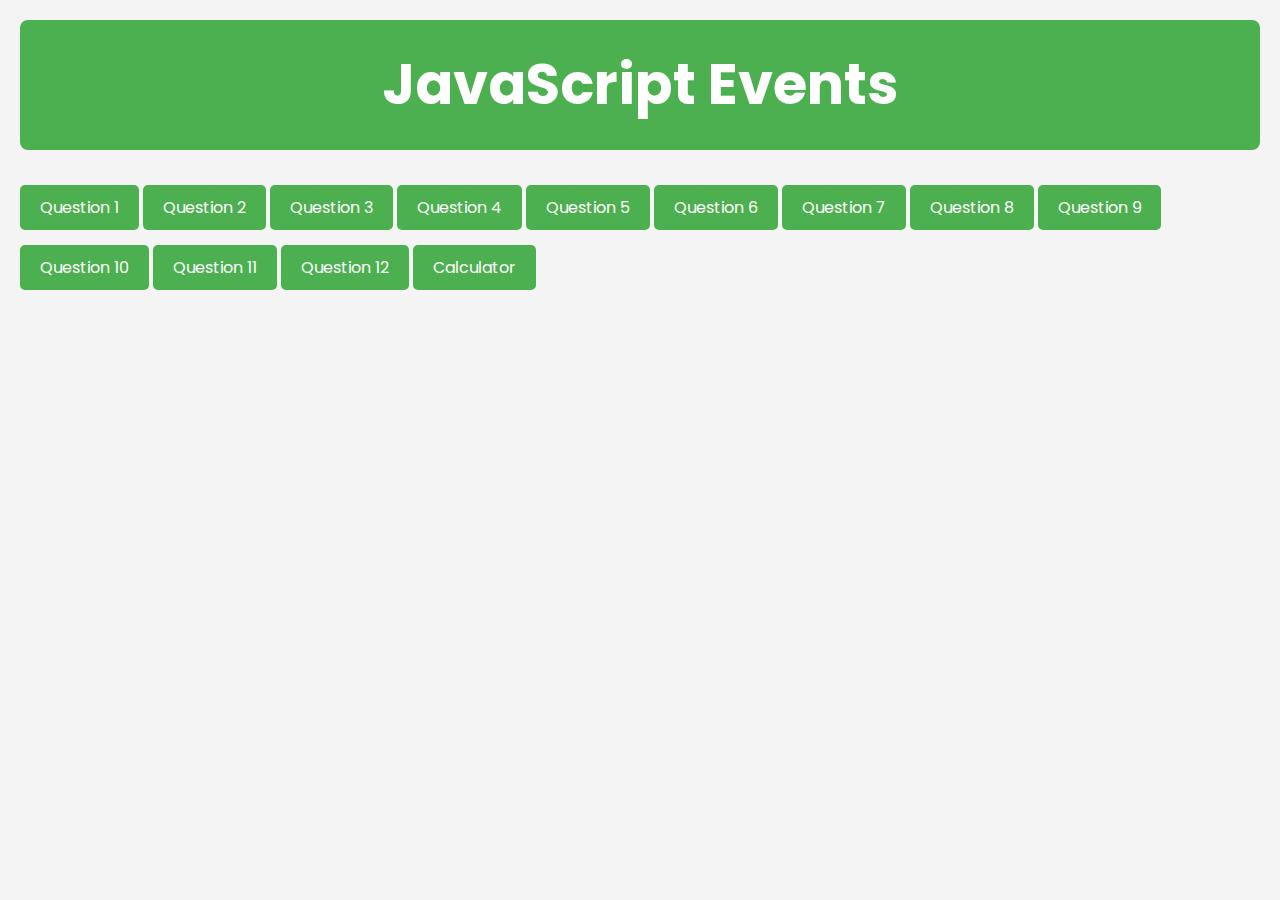
<file: index.html>
<html lang="en">
  <head>
    <title>JavaScript Events</title>
    <link rel="stylesheet" href="style.css" />
    <script src="https://ajax.googleapis.com/ajax/libs/jquery/3.7.1/jquery.min.js"></script>
  </head>
  <body>
    <header>
      <h1>JavaScript Events</h1>
    </header>
    <button name="event-section" class="toggle-btn">Question 1</button>
    <button name="event-handler-section" class="toggle-btn">Question 2</button>
    <button name="keyboard-events-section" class="toggle-btn">
      Question 3
    </button>
    <button name="mouse-events-section" class="toggle-btn">Question 4</button>
    <button name="jquery-introduction" class="toggle-btn">Question 5</button>
    <button name="jquery-inclusion" class="toggle-btn">Question 6</button>
    <button name="jquery-event-loading" class="toggle-btn">Question 7</button>
    <button name="jquery-selection" class="toggle-btn">Question 8</button>
    <button name="jquery-events" class="toggle-btn">Question 9</button>
    <button name="jquery-manipulation" class="toggle-btn">Question 10</button>
    <button name="jquery-methods" class="toggle-btn">Question 11</button>
    <button name="jquery-show-hide" class="toggle-btn">Question 12</button>
    <a href="calculator.html"><button>Calculator</button></a>
    <section class="event-section">
      <h2>Event in JavaScript</h2>
      <p>
        In JavaScript, an event is any occurrence or action that is triggered by
        the user or the browser that the JavaScript code can respond to. These
        events are usually associated with interactions like clicks, key
        presses, mouse movements, page load, etc.
      </p>

      <div class="demo-box">
        <strong>Code Example (HTML):</strong>
        <code>
          &lt;button onclick="handleClick()"&gt;Click Me&lt;/button&gt;
        </code>
        <br />
        <strong>Code Example (JavaScript):</strong>
        <code>
          function handleClick() {<br />
          &nbsp;&nbsp;document.getElementById('eventOutput').innerText = 'Button
          was clicked!';<br />
          }
        </code>
      </div>

      <div class="demo-box">
        <h3>Try It:</h3>
        <p>Click the button below to trigger an event.</p>
        <button onclick="handleClick()">Click Me</button>
        <p id="eventOutput"></p>
      </div>
    </section>

    <section class="event-handler-section">
      <h2>Different Ways to Handle Events in JavaScript</h2>

      <h3>Inline Event Handling:</h3>
      <p>
        You can directly add event handling code in the HTML element's
        attribute.
      </p>

      <div class="demo-box">
        <strong>Code Example (HTML):</strong>
        <code>
          &lt;button onclick="alert('I am clicked again')"&gt;Click
          Me&lt;/button&gt;
        </code>
      </div>

      <div class="demo-box">
        <h3>Try It:</h3>
        <button onclick="alert('I am clicked again')">Click Me</button>
      </div>

      <h3>Event Handler Property:</h3>
      <p>
        You can assign the event handler to an element's property (using
        JavaScript). This method allows for one event listener per element.
      </p>

      <div class="demo-box">
        <strong>Code Example (HTML):</strong>
        <code> &lt;button id="myBtn1"&gt;Click Me&lt;/button&gt; </code>
        <br />
        <strong>Code Example (JavaScript):</strong>
        <code>
          document.getElementById('myBtn1').onclick = function() {<br />
          &nbsp;&nbsp;alert('Button1 Clicked!');<br />
          };
        </code>
      </div>

      <div class="demo-box">
        <h3>Try It:</h3>
        <button id="myBtn1">Click Me</button>
      </div>

      <h3>Using addEventListener()</h3>
      <p>
        This method allows you to attach multiple event listeners to an element
        and provides more control, such as capturing or bubbling the event and
        removing the listener later.
      </p>

      <div class="demo-box">
        <strong>Code Example (HTML):</strong>
        <code> &lt;button id="myBtn2"&gt;Click Me&lt;/button&gt; </code>
        <br />
        <strong>Code Example (JavaScript):</strong>
        <code>
          document.getElementById('myBtn2').addEventListener('click', function()
          {<br />
          &nbsp;&nbsp;alert('Button2 Clicked!');<br />
          });
        </code>
      </div>

      <div class="demo-box">
        <h3>Try It:</h3>
        <button id="myBtn2">Click Me</button>
      </div>
    </section>

    <section class="keyboard-events-section">
      <h2>Keyboard Events in JavaScript</h2>
      <p>
        Keyboard events are events that occur when the user interacts with the
        keyboard. The most common keyboard events are keydown, keypress, and
        keyup.
      </p>

      <ul>
        <li>keydown: Triggered when a key is pressed down.</li>
        <li>keyup: Triggered when the key is released.</li>
      </ul>

      <div class="demo-box">
        <strong>Code Example (JavaScript):</strong>
        <code>
          document.addEventListener('keydown', function(e) {<br />
          &nbsp;&nbsp;if (e.key === 'ArrowUp') {<br />
          &nbsp;&nbsp;&nbsp;&nbsp;alert('Up arrow key pressed');<br />
          &nbsp;&nbsp;} else if (e.key === 'ArrowDown') {<br />
          &nbsp;&nbsp;&nbsp;&nbsp;console.log('Down arrow key pressed');<br />
          &nbsp;&nbsp;} else if (e.key === 'ArrowLeft') {<br />
          &nbsp;&nbsp;&nbsp;&nbsp;console.log('Left arrow key pressed');<br />
          &nbsp;&nbsp;} else if (e.key === 'ArrowRight') {<br />
          &nbsp;&nbsp;&nbsp;&nbsp;alert('Right arrow key pressed');<br />
          &nbsp;&nbsp;}<br />
          });
        </code>
      </div>

      <div class="demo-box">
        <h3>Try It:</h3>
        <p>
          Press any of the arrow keys (Up, Down, Left, Right) to see the event
          in action.
        </p>
      </div>
    </section>

    <section class="mouse-events-section">
      <h3>Mouse Events in JavaScript</h3>
      <p>
        Mouse events are triggered by actions performed with the mouse, such as
        clicks, movements, or dragging.
      </p>
      <p>Common mouse events:</p>
      <ul>
        <li>
          click: Triggered when the mouse button is clicked on an element.
        </li>
        <li>dblclick: Triggered when the mouse button is double-clicked.</li>
        <li>mouseover: Triggered when the mouse pointer enters an element.</li>
        <li>mouseout: Triggered when the mouse pointer leaves an element.</li>
        <li>mousemove: Triggered when the mouse is moved over an element.</li>
        <li>mousedown: Triggered when a mouse button is pressed down.</li>
        <li>mouseup: Triggered when a mouse button is released.</li>
      </ul>

      <div class="demo-box">
        <strong>Code Example (HTML):</strong>
        <code>
          &lt;div id="mouseArea"&gt;Click inside this box&lt;/div&gt;
        </code>
        <br />
        <strong>Code Example (JavaScript):</strong>
        <code>
          document.getElementById('mouseArea').addEventListener('click',
          function() {<br />
          &nbsp;&nbsp;alert('Mouse Clicked!');<br />
          });
        </code>
      </div>

      <div class="demo-box">
        <h3>Try It:</h3>
        <div
          id="mouseArea"
          style="width: 200px; height: 200px; background-color: lightgray"
        >
          <p>Click inside this box</p>
        </div>
      </div>
    </section>

    <section class="jquery-introduction">
      <h2>JQuery Introduction</h2>
      <p>
        jQuery is a lightweight, fast, and feature-rich JavaScript library
        designed to simplify HTML document manipulation, event handling,
        animations, and Ajax interactions. It allows developers to write less
        code to achieve more, providing cross-browser compatibility and powerful
        functionality.
      </p>
    </section>

    <section class="jquery-inclusion">
      <h2>Including jQuery in Your Webpage</h2>
      <p>
        You can include jQuery on your webpage by either downloading the library
        or using a Content Delivery Network (CDN). Below is an example of how to
        include jQuery using a CDN.
      </p>

      <div class="demo-box">
        <strong>Code Example (HTML):</strong>
        <code
          >&lt;script
          src="https://code.jquery.com/jquery-3.6.0.min.js"&gt;&lt;/script&gt;</code
        >
      </div>

      <div class="demo-box">
        <h3>Try It:</h3>
        <p>jQuery is already included in this page.</p>
        <button id="checkJQuery">Check jQuery Version</button>
        <p id="jqueryVersion"></p>
      </div>
    </section>

    <section class="jquery-event-loading">
      <h2>$(document).ready() vs window.onload</h2>
      <p>
        Both methods are used to run code when the page is loaded, but there are
        key differences:
      </p>
      <ul>
        <li>
          <strong>$(document).ready():</strong> Runs when the DOM is fully
          loaded, even if other resources (images, stylesheets) are not.
        </li>
        <li>
          <strong>window.onload:</strong> Runs only after the entire page,
          including images and styles, has loaded.
        </li>
      </ul>
    </section>

    <section class="jquery-selection">
      <h2>Element Selection in jQuery</h2>
      <p>
        jQuery provides various selectors for selecting HTML elements. You can
        use standard CSS selectors or jQuery-specific selectors to target
        elements.
      </p>

      <div class="demo-box">
        <strong>Code Example (jQuery Selectors):</strong>
        <code>
          $('#myId'); // Selects element with id "myId"<br />
          $('.myClass'); // Selects all elements with class "myClass"<br />
          $('div'); // Selects all div elements
        </code>
      </div>

      <div class="demo-box">
        <h3>Try It:</h3>
        <p>
          Click the buttons to highlight different elements using jQuery
          selectors.
        </p>
        <button id="selectById">Select by ID</button>
        <button id="selectByClass">Select by Class</button>
        <button id="selectByTag">Select by Tag</button>
        <button id="clearSelection">Clear Selection</button>

        <div id="selectionDemo">
          <button id="demoId">Button with ID</button>
          <p class="demoClass">Paragraph with class</p>
          <div>Div element</div>
          <p class="demoClass">Another paragraph with class</p>
        </div>
      </div>
    </section>

    <section class="jquery-events">
      <h2>jQuery Event Handling</h2>
      <p>
        jQuery simplifies event handling. Here are some common event methods:
      </p>

      <h3>.click()</h3>
      <p>
        The `.click()` method attaches a function to a click event on an
        element.
      </p>

      <div class="demo-box">
        <strong>Code Example (jQuery - .click()):</strong>
        <code>
          $('#JBtn').click(function() {<br />
          &nbsp;&nbsp;alert('Button clicked!');<br />
          });
        </code>
      </div>

      <div class="demo-box">
        <h3>Try It:</h3>
        <button id="JBtn">Click Me</button>
      </div>

      <h3>.submit()</h3>
      <p>The `.submit()` method binds a function to a form submission event.</p>

      <div class="demo-box">
        <strong>Code Example (jQuery - .submit()):</strong>
        <code>
          $('#demoForm').submit(function(e) {<br />
          &nbsp;&nbsp;e.preventDefault();<br />
          &nbsp;&nbsp;alert('Form submitted!');<br />
          });
        </code>
      </div>

      <div class="demo-box">
        <h3>Try It:</h3>
        <form id="demoForm">
          <input type="text" placeholder="Enter text" />
          <button type="submit">Submit</button>
        </form>
      </div>

      <h3>.hover()</h3>
      <p>The `.hover()` method handles mouseenter and mouseleave events.</p>

      <div class="demo-box">
        <strong>Code Example (jQuery - .hover()):</strong>
        <code>
          $('#hoverElement').hover(function() {<br />
          &nbsp;&nbsp;$(this).css('background-color', 'yellow');<br />
          }, function() {<br />
          &nbsp;&nbsp;$(this).css('background-color', 'lightblue');<br />
          });
        </code>
      </div>

      <div class="demo-box">
        <h3>Try It:</h3>
        <div
          id="hoverElement"
          style="
            width: 200px;
            height: 50px;
            background-color: lightblue;
            display: flex;
            align-items: center;
            justify-content: center;
          "
        >
          Hover over me!
        </div>
      </div>
    </section>

    <section class="jquery-manipulation">
      <h2>Element Manipulation in jQuery</h2>
      <p>
        jQuery provides several methods to manipulate the content and structure
        of elements.
      </p>

      <h3>.append(), .prepend(), .before(), .after()</h3>
      <p>
        These methods are used to add content to elements in different ways.
      </p>

      <div class="demo-box">
        <strong>Code Example (jQuery - Content Manipulation):</strong>
        <code>
          $('#myDiv').append('&lt;p&gt;Appended content&lt;/p&gt;');<br />
          $('#myDiv').prepend('&lt;p&gt;Prepended content&lt;/p&gt;');<br />
          $('#myDiv').before('&lt;p&gt;Content before the div&lt;/p&gt;');<br />
          $('#myDiv').after('&lt;p&gt;Content after the div&lt;/p&gt;');<br />
          <strong>Reset</strong><br />
          $("#myDiv").html("Original Content");<br />
          $("#myDiv").nextAll("p").remove();<br />
          $("#myDiv").prevAll("p").remove();
        </code>
      </div>

      <div class="demo-box">
        <h3>Try It:</h3>
        <button id="appendBtn">Append Content</button>
        <button id="prependBtn">Prepend Content</button>
        <button id="beforeBtn">Add Before</button>
        <button id="afterBtn">Add After</button>
        <button id="resetManipulation">Reset</button>

        <div
          id="myDiv"
          style="
            width: auto;
            height: 50px;
            background-color: lightgray;
            margin: 10px 0;
            display: flex;
            align-items: center;
            justify-content: center;
          "
        >
          Original Content
        </div>
      </div>
    </section>

    <section class="jquery-methods">
      <h2>jQuery Methods for Content and Style</h2>
      <p>
        Here are some essential methods for manipulating HTML content, CSS
        styles, and form element values:
      </p>

      <h3>.html(), .css(), .text(), .val()</h3>

      <div class="demo-box">
        <strong>Code Example (jQuery - .html()):</strong>
        <code>
          $('#htmlDemo').html('&lt;strong&gt;New HTML content!&lt;/strong&gt;');
        </code>
        <br /><br />
        <strong>Code Example (jQuery - .css()):</strong>
        <code> $('#cssDemo').css('background-color', 'lightgreen'); </code>
        <br /><br />
        <strong>Code Example (jQuery - .text()):</strong>
        <code> $('#textDemo').text('New text content!'); </code>
        <br /><br />
        <strong>Code Example (jQuery - .val()):</strong>
        <code> $('#valDemo').val('New input value'); </code>
      </div>

      <div class="demo-box">
        <h3>Try It:</h3>
        <button id="htmlBtn">Test .html()</button>
        <button id="cssBtn">Test .css()</button>
        <button id="textBtn">Test .text()</button>
        <button id="valBtn">Test .val()</button>
        <button id="resetMethods">Reset All</button>

        <div
          id="htmlDemo"
          style="
            width: 200px;
            height: 50px;
            background-color: lightgray;
            margin: 10px 0;
            display: flex;
            align-items: center;
            justify-content: center;
          "
        >
          Original HTML
        </div>
        <div
          id="cssDemo"
          style="
            width: 200px;
            height: 50px;
            background-color: lightblue;
            margin: 10px 0;
            display: flex;
            align-items: center;
            justify-content: center;
          "
        >
          CSS Demo
        </div>
        <div
          id="textDemo"
          style="
            width: 200px;
            height: 50px;
            background-color: lightyellow;
            margin: 10px 0;
            display: flex;
            align-items: center;
            justify-content: center;
          "
        >
          Original Text
        </div>
        <input
          type="text"
          id="valDemo"
          value="Old input value"
          style="margin: 10px 0"
        />
      </div>
    </section>

    <section class="jquery-show-hide">
      <h2>Showing, Hiding, and Toggling Elements in jQuery</h2>
      <p>
        jQuery makes it easy to control the visibility of elements on the page:
      </p>

      <div class="demo-box">
        <strong>Code Example (jQuery - .show(), .hide(), .toggle()):</strong>
        <code>
          $('#toggleDemo').show(); // Show element<br />
          $('#toggleDemo').hide(); // Hide element<br />
          $('#toggleDemo').toggle(); // Toggle visibility of element
        </code>
      </div>

      <div class="demo-box">
        <h3>Try It:</h3>
        <button id="showBtn">Show</button>
        <button id="hideBtn">Hide</button>
        <button id="toggleBtn">Toggle</button>

        <div
          id="toggleDemo"
          style="
            width: 200px;
            height: 50px;
            background-color: lightblue;
            margin: 10px 0;
            display: flex;
            align-items: center;
            justify-content: center;
          "
        >
          Click to toggle visibility
        </div>
      </div>
    </section>
    <script src="index.js"></script>
  </body>
</html>
</file>
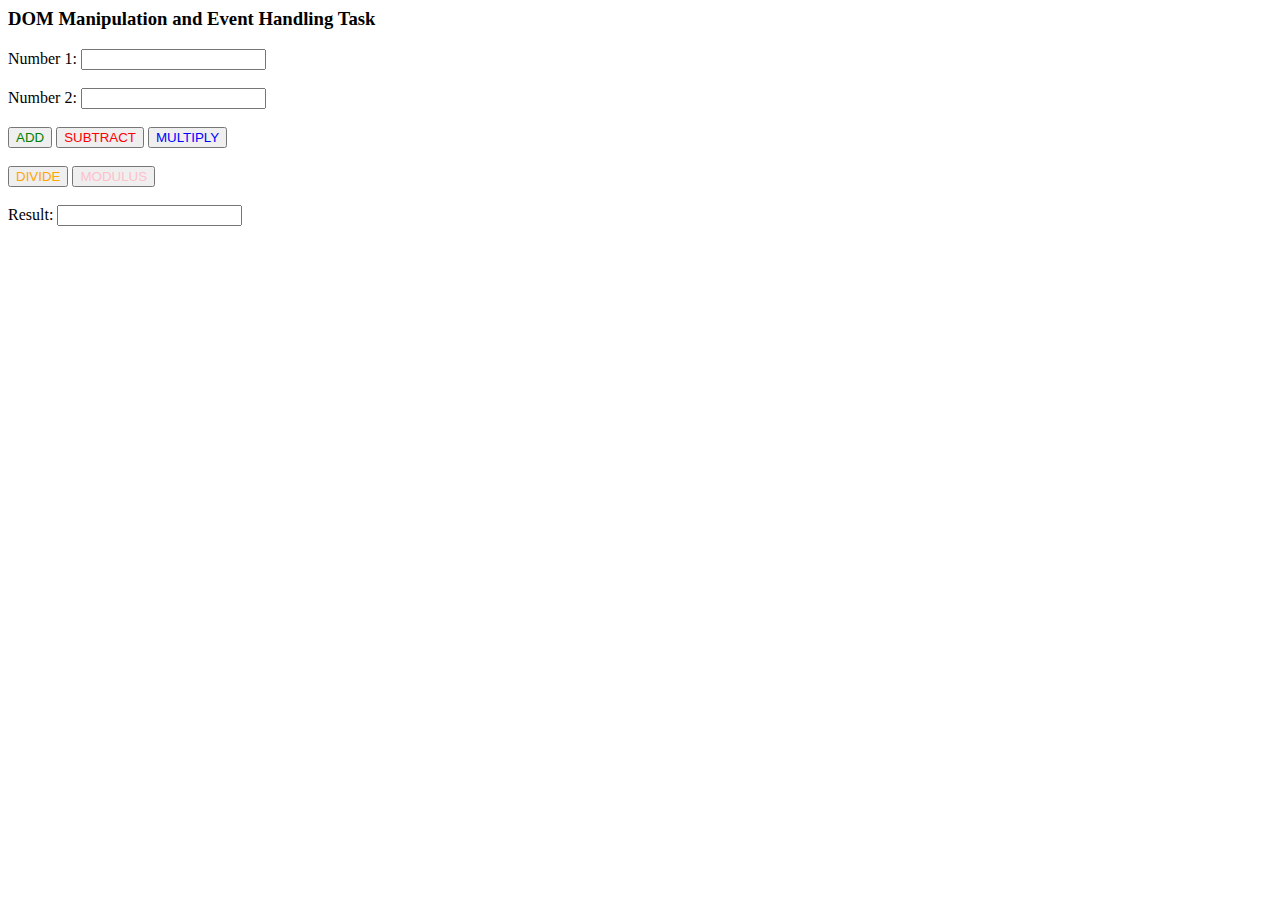
<file: calculator.html>
<html lang="en">
  <head>
    <title>Calculator</title>
    <script src="https://ajax.googleapis.com/ajax/libs/jquery/3.7.1/jquery.min.js"></script>
  </head>

  <body>
    <div>
      <h3>DOM Manipulation and Event Handling Task</h3>
    </div>
    <form>
      <div>
        <label>Number 1:</label>
        <input type="number" id="num1" />
      </div>
      <br />

      <div>
        <label>Number 2:</label>
        <input type="number" id="num2" />
      </div>
      <br />

      <div>
        <button type="button" id="add" style="color: green">ADD</button>
        <button type="button" id="sub" style="color: red">SUBTRACT</button>
        <button type="button" id="mul" style="color: blue">MULTIPLY</button>
        <br /><br />
        <button type="button" id="div" style="color: orange">DIVIDE</button>
        <button type="button" id="mod" style="color: pink">MODULUS</button>
      </div>
      <br />

      <div>
        <label>Result:</label>
        <input type="number" id="result" readonly />
      </div>
    </form>
    <script src="calculator.js"></script>
  </body>
</html>
</file>
<file: style.css>
@import url("https://fonts.googleapis.com/css2?family=Poppins:ital,wght@0,100;0,200;0,300;0,400;0,500;0,600;0,700;0,800;0,900;1,100;1,200;1,300;1,400;1,500;1,600;1,700;1,800;1,900&display=swap");

* {
  margin: 0;
  padding: 0;
  box-sizing: border-box;
  font-family: "Poppins", sans-serif;
}

body {
  background-color: #f4f4f4;
  color: #333;
  line-height: 1.6;
  font-size: 16px;
  padding: 20px;
}

.highlight {
  background-color: yellow;
}

header {
  background-color: #4caf50;
  color: white;
  padding: 20px;
  text-align: center;
  font-size: 28px;
  border-radius: 8px;
  margin-bottom: 20px;
}

section {
  margin: 20px auto;
  padding: 20px;
  background-color: white;
  border-radius: 8px;
  box-shadow: 0 2px 5px rgba(0, 0, 0, 0.1);
  margin-bottom: 30px;
  max-width: 900px; /* Ensures the section is not too wide on large screens */
}

h2,
h3 {
  color: #4caf50;
  margin-bottom: 15px;
}

h2 {
  font-size: 24px;
}

h3 {
  font-size: 20px;
}

ul,
ol {
  margin-left: 20px;
  list-style-type: none;
}

ul li,
ol li {
  margin-bottom: 8px;
  font-size: 16px;
  line-height: 1.5;
}

code {
  display: block;
  background-color: #f4f4f4;
  padding: 10px;
  border-radius: 5px;
  font-family: "Courier New", Courier, monospace;
  color: #d6336c;
  border: 1px solid #ddd;
  margin-top: 10px;
  word-wrap: break-word;
}

p {
  font-size: 16px;
  margin-bottom: 20px;
}

strong {
  font-weight: bold;
}

button {
  background-color: #4caf50;
  color: white;
  border: none;
  padding: 10px 20px;
  font-size: 16px;
  cursor: pointer;
  border-radius: 5px;
  transition: background-color 0.3s ease;
  margin-top: 15px; /* Consistent margin on all buttons */
}

button:hover {
  background-color: #45a049;
}

input[type="text"] {
  padding: 10px;
  font-size: 16px;
  width: 100%;
  max-width: 300px;
  margin-top: 10px;
  border: 1px solid #ccc;
  border-radius: 5px;
}

input[type="text"]:focus {
  outline: none;
  border-color: #4caf50;
}

section h3 {
  font-size: 18px;
  color: #333;
}

ul li::before {
  content: "✓ ";
  color: #4caf50;
  font-weight: bold;
  margin-right: 8px;
}

ol li {
  margin-left: 15px;
}

section h2 {
  font-size: 26px;
  font-weight: 600;
}

button#mouseEventBtn,
button#addEventListenerBtn,
button#eventHandlerPropertyBtn {
  width: 100%;
  max-width: 200px;
  margin-top: 15px;
}

/* Demo Box Styling for Demo Sections */
.demo-box {
  display: block;
  background-color: #f4f4f4;
  padding: 20px;
  border-radius: 8px;
  border: 1px solid #ddd;
  margin: 15px 0 15px 0px;
  font-family: "Courier New", Courier, monospace;
  color: #333;
  word-wrap: break-word;
  box-shadow: 0 2px 5px rgba(0, 0, 0, 0.1);
}

/* Add a hover effect to the buttons */
button.demo-btn:hover {
  background-color: #45a049;
  transition: background-color 0.3s ease;
}

/* Styling for the input field */
input.demo-input {
  padding: 10px;
  font-size: 16px;
  width: 100%;
  max-width: 300px;
  margin-top: 10px;
  border: 1px solid #ccc;
  border-radius: 5px;
}

input.demo-input:focus {
  outline: none;
  border-color: #4caf50;
}
</file>
